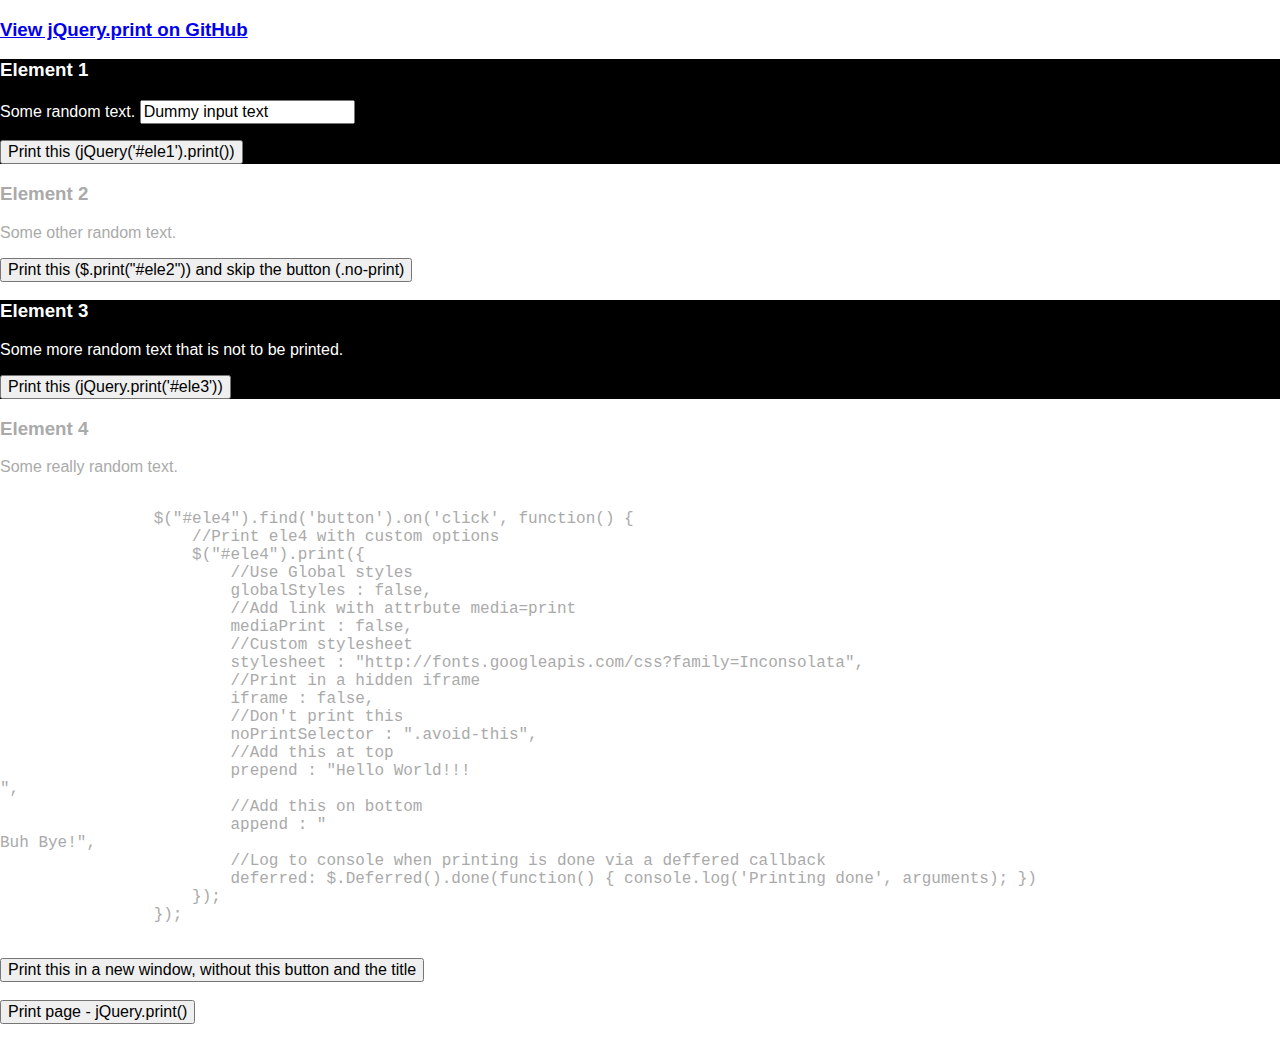
<file: jQuery-Plugin-To-Print-Any-Part-Of-Your-Page-Print/jQuery-Plugin-To-Print-Any-Part-Of-Your-Page-Print/demo/index.html>
<!DOCTYPE html>
<!--[if lt IE 7]>      <html class="no-js lt-ie9 lt-ie8 lt-ie7"> <![endif]-->
<!--[if IE 7]>         <html class="no-js lt-ie9 lt-ie8"> <![endif]-->
<!--[if IE 8]>         <html class="no-js lt-ie9"> <![endif]-->
<!--[if gt IE 8]><!-->
<html class="no-js">
    <!--<![endif]-->
    <head>
        <meta charset="utf-8">
        <meta http-equiv="X-UA-Compatible" content="IE=edge,chrome=1">
        <title>jQuery.Print</title>
        <meta name="description" content="jQuery.print is a plugin for printing specific parts of a page">
        <meta name="viewport" content="width=device-width">
        <link rel="stylesheet" href="css/normalize.min.css">
        <style type='text/css'>
        .a {
            background: black;
            color: white;
        }
        .b {
            color: #aaa;
        }
        </style>
        <!--[if lt IE 9]>
        <script src="js/vendor/html5-3.6-respond-1.1.0.min.js"></script>
        <![endif]-->
    </head>
    <body>
        <!--[if lt IE 9]>
            <p class="chromeframe">You are using an <strong>outdated</strong> browser. Please <a href="http://browsehappy.com/">upgrade your browser</a> or <a href="http://www.google.com/chromeframe/?redirect=true">activate Google Chrome Frame</a> to improve your experience.</p>
        <![endif]-->
        <h3><a href="https://github.com/DoersGuild/jQuery.print" id="view-on-github" class="btn"><span>View jQuery.print on GitHub</span></a></h3>
        <div id="content_holder">
            <div id="ele1" class="a">
                <h3>Element 1</h3>
                <p>
                Some random text.
                <input type="text" value="Dummy input text" />
                </p>
                <button class="print-link no-print" onclick="jQuery('#ele1').print()">
                Print this (jQuery('#ele1').print())
                </button>
            </div>
            <div id="ele2" class="b">
                <h3>Element 2</h3>
                <p>
                Some other random text.
                </p>
                <button class="print-link no-print">
                Print this ($.print("#ele2")) and skip the button (.no-print)
                </button>
            </div>
            <div id="ele3" class="a">
                <h3>Element 3</h3>
                <p class="no-print">
                Some more random text that is not to be printed.
                </p>
                <button class="print-link" onclick="jQuery.print('#ele3')">
                Print this (jQuery.print('#ele3'))
                </button>
            </div>
            <div id="ele4" class="b">
                <h3 class='avoid-this'>Element 4</h3>
                <p>
                Some really random text.
                </p>
                <pre><code>
                $("#ele4").find('button').on('click', function() {
                    //Print ele4 with custom options
                    $("#ele4").print({
                        //Use Global styles
                        globalStyles : false,
                        //Add link with attrbute media=print
                        mediaPrint : false,
                        //Custom stylesheet
                        stylesheet : "http://fonts.googleapis.com/css?family=Inconsolata",
                        //Print in a hidden iframe
                        iframe : false,
                        //Don't print this
                        noPrintSelector : ".avoid-this",
                        //Add this at top
                        prepend : "Hello World!!!<br/>",
                        //Add this on bottom
                        append : "<br/>Buh Bye!",
                        //Log to console when printing is done via a deffered callback
                        deferred: $.Deferred().done(function() { console.log('Printing done', arguments); })
                    });
                });
                </code></pre>
                <button class="print-link avoid-this">
                Print this in a new window, without this button and the title
                </button>
            </div>
            <br/>
            <button class="print-link" onclick="jQuery.print()">
            Print page - jQuery.print()
            </button>
        </div>
        <script src="https://ajax.googleapis.com/ajax/libs/jquery/3.1.1/jquery.min.js"></script>
        <script>
        window.jQuery || document.write('<script src="../bower_components/jquery/dist/jquery.min.js"><\/script>')
        </script>
        <script src="../jQuery.print.js"></script>
        <script type='text/javascript'>
        //<![CDATA[
        jQuery(function($) { 'use strict';
            $("#ele2").find('.print-link').on('click', function() {
                //Print ele2 with default options
                $.print("#ele2");
            });
            $("#ele4").find('button').on('click', function() {
                //Print ele4 with custom options
                $("#ele4").print({
                    //Use Global styles
                    globalStyles : false,
                    //Add link with attrbute media=print
                    mediaPrint : false,
                    //Custom stylesheet
                    stylesheet : "http://fonts.googleapis.com/css?family=Inconsolata",
                    //Print in a hidden iframe
                    iframe : false,
                    //Don't print this
                    noPrintSelector : ".avoid-this",
                    //Add this at top
                    prepend : "Hello World!!!<br/>",
                    //Add this on bottom
                    append : "<br/>Buh Bye!",
                    //Log to console when printing is done via a deffered callback
                    deferred: $.Deferred().done(function() { console.log('Printing done', arguments); })
                });
            });
            // Fork https://github.com/sathvikp/jQuery.print for the full list of options
        });
        //]]>
        </script>
    </body>
</html>
</file>
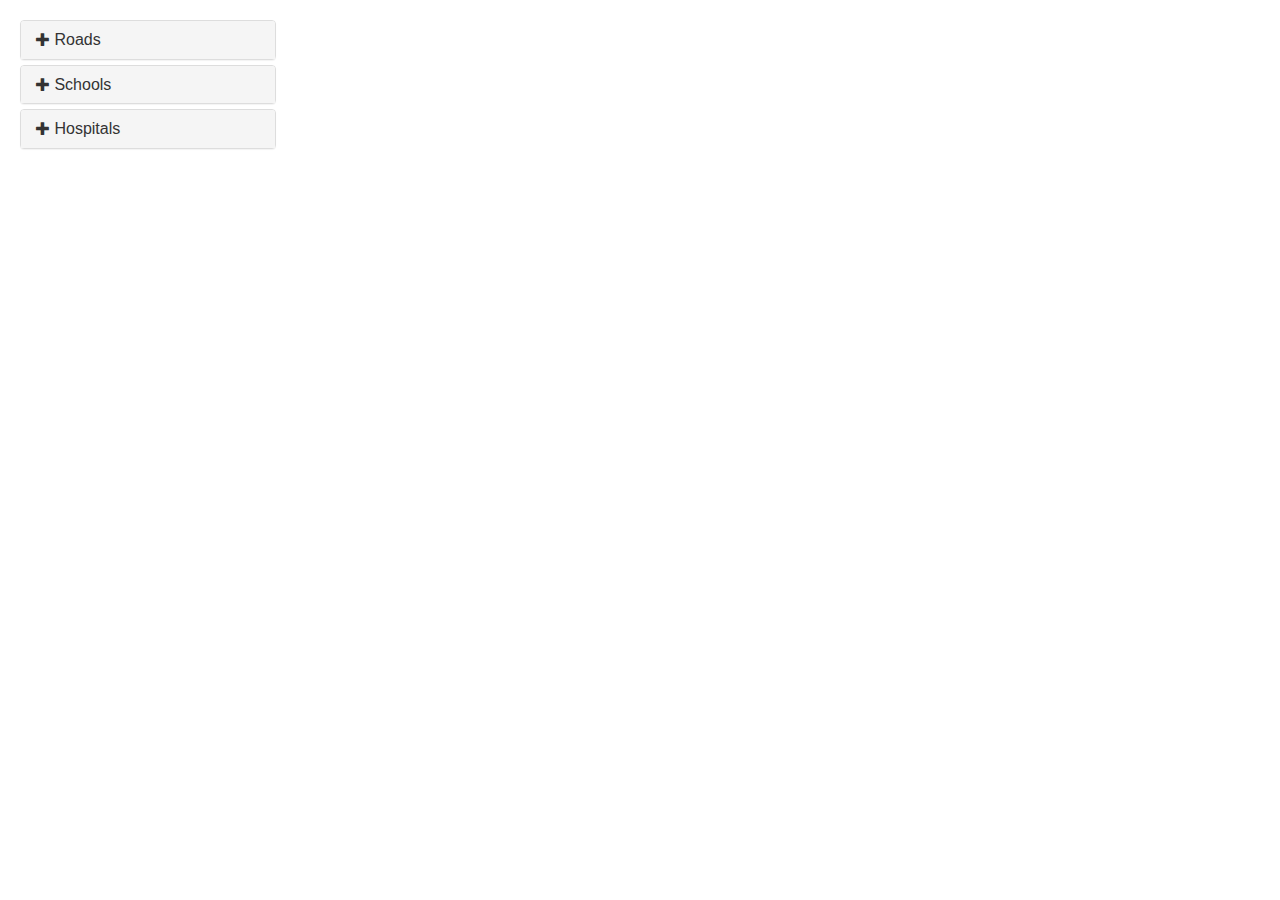
<file: datacatalogue.html>
<!DOCTYPE html>
<html lang="en">
<head>
<meta charset="utf-8">
<meta http-equiv="X-UA-Compatible" content="IE=edge">
<meta name="viewport" content="width=device-width, initial-scale=1">
<title>Example of Bootstrap 3 Accordion with Plus/Minus Icon</title>
<link rel="stylesheet" href="https://maxcdn.bootstrapcdn.com/bootstrap/3.3.7/css/bootstrap.min.css">
<script src="https://ajax.googleapis.com/ajax/libs/jquery/1.12.4/jquery.min.js"></script>
<script src="https://maxcdn.bootstrapcdn.com/bootstrap/3.3.7/js/bootstrap.min.js"></script>
<style type="text/css">
    .bs-example{
    	margin: 20px;
    }
    .panel-title .glyphicon{
        font-size: 14px;
    }
</style>
<script>
    $(document).ready(function(){
        // Add minus icon for collapse element which is open by default
        $(".collapse.in").each(function(){
        	$(this).siblings(".panel-heading").find(".glyphicon").addClass("glyphicon-minus").removeClass("glyphicon-plus");
        });

        // Toggle plus minus icon on show hide of collapse element
        $(".collapse").on('show.bs.collapse', function(){
        	$(this).parent().find(".glyphicon").removeClass("glyphicon-plus").addClass("glyphicon-minus");
        }).on('hide.bs.collapse', function(){
        	$(this).parent().find(".glyphicon").removeClass("glyphicon-minus").addClass("glyphicon-plus");
        });
    });
</script>
</head>
<body>
<div class="bs-example" style="width:20%;">
    <div class="panel-group" id="accordion">
        <div class="panel panel-default">
            <div class="panel-heading">
                <h4 class="panel-title">
                    <a data-toggle="collapse" data-parent="#accordion" href="#collapseOne">
                      <span class="glyphicon glyphicon-plus"></span>
                      Roads
                    </a>
                </h4>
            </div>

            <div id="collapseOne" class="panel-collapse collapse">
              <div class="panel-body">
                  <p>The information and methods of breaking categories of school types below.
                    <a href="https://www.tutorialrepublic.com/css-tutorial/" target="_blank">Learn more.</a>
                  </p>
              </div>
              <ul class="list-group collapse in" id="menuPanelListGroup">
                  <li class="list-group-item librePanelListGroupItem">
                      <a data-toggle="collapse" href="#menuPanelSubListGroup1">
                          <span>By Hierarchy</span>
                          <b class="pull-right glyphicon glyphicon-chevron-right"></b>
                      </a>
                      <ul id="menuPanelSubListGroup1" class="collapse librePanelSubListGroupItem">
                          <li class="list-group-item librePanelListGroupItem">
                            <div class="checkbox">
                              <input id="roads1" type="checkbox" value="">Primary Roads
                            </div>
                          </li>
                          <li class="list-group-item librePanelListGroupItem">
                            <div class="checkbox">
                              <input id="roads2" type="checkbox" value="">Secondary Roads
                            </div>
                          </li>
                          <li class="list-group-item librePanelListGroupItem">
                            <div class="checkbox">
                              <input id="hospitals" type="checkbox" value="">Hospitals
                            </div>
                          </li>
                      </ul>
                  </li>

                  <li class="list-group-item librePanelListGroupItem">
                      <a data-toggle="collapse" href="#menuPanelSubListGroup2">
                        <span>By Condition</span>
                        <b class="pull-right glyphicon glyphicon-chevron-right"></b>
                      </a>
                      <ul id="menuPanelSubListGroup2" class="collapse librePanelSubListGroupItem">
                          <li class="list-group-item librePanelListGroupItem">
                            <div class="checkbox">
                              <input id="roads3" type="checkbox" value="">Paved Roads
                            </div>
                          </li>
                          <li class="list-group-item librePanelListGroupItem">
                            <div class="checkbox">
                              <input id="roads4" type="checkbox" value="">Unpaved Roads
                            </div>
                          </li>
                          <li class="list-group-item librePanelListGroupItem">
                              <div class="checkbox">
                                <input id="roads5" type="checkbox" value="">Dirt Roads
                              </div>
                          </li>
                      </ul>
                  </li>
              </ul>
            </div>

        </div>
        <div class="panel panel-default">
            <div class="panel-heading">
                <h4 class="panel-title">
                    <a data-toggle="collapse" data-parent="#accordion" href="#collapseTwo">
                      <span class="glyphicon glyphicon-plus"></span>
                      Schools
                    </a>
                </h4>
            </div>
            <div id="collapseTwo" class="panel-collapse collapse">
                <div class="panel-body">
                    <p>The information and methods of breaking categories of school types below.
                      <a href="https://www.tutorialrepublic.com/css-tutorial/" target="_blank">Learn more.</a>
                    </p>
                </div>
                <ul class="list-group collapse in" id="menuPanelListGroup">
                    <li class="list-group-item librePanelListGroupItem">
                        <a data-toggle="collapse" href="#menuPanelSubListGroup3">
                            <span>By Hierarchy</span>
                            <b class="pull-right glyphicon glyphicon-chevron-right"></b>
                        </a>
                        <ul id="menuPanelSubListGroup3" class="collapse librePanelSubListGroupItem">
                            <li class="list-group-item librePanelListGroupItem">
                              <div class="checkbox">
                                <input id="schools1" type="checkbox" value="">Primary Schools
                              </div>
                            </li>
                            <li class="list-group-item librePanelListGroupItem">
                              <div class="checkbox">
                                <input id="schools2" type="checkbox" value="">Middle Schools
                              </div>
                            </li>
                            <li class="list-group-item librePanelListGroupItem">
                              <div class="checkbox">
                                <input id="schools3" type="checkbox" value="">Universities
                              </div>
                              <span></span>
                            </li>
                        </ul>
                    </li>
                    <li class="list-group-item librePanelListGroupItem">
                        <a data-toggle="collapse" href="#menuPanelSubListGroup4">
                          <span>By Enrollment</span>
                          <b class="pull-right glyphicon glyphicon-chevron-right"></b>
                        </a>
                        <ul id="menuPanelSubListGroup4" class="collapse librePanelSubListGroupItem">
                            <li class="list-group-item librePanelListGroupItem">
                                <div class="checkbox">
                                  <input id="schools4" type="checkbox" value="">Over 1,000
                                </div>
                            </li>
                            <li class="list-group-item librePanelListGroupItem">
                              <div class="checkbox">
                                <input id="schools5" type="checkbox" value="">Over 500
                              </div>
                            </li>
                            <li class="list-group-item librePanelListGroupItem">
                              <div class="checkbox">
                                <input id="schools6" type="checkbox" value="">Over 100
                              </div>
                            </li>
                        </ul>
                    </li>

                </ul>
            </div>

        </div>

        <div class="panel panel-default">
            <div class="panel-heading">
                <h4 class="panel-title">
                    <a data-toggle="collapse" data-parent="#accordion" href="#collapseThree">
                      <span class="glyphicon glyphicon-plus"></span>
                      Hospitals
                    </a>
                </h4>
            </div>
            <div id="collapseThree" class="panel-collapse collapse">
                <div class="panel-body">
                    <p>The information and methods of breaking categories of school types below.
                      <a href="https://www.tutorialrepublic.com/css-tutorial/" target="_blank">Learn more.</a>
                    </p>
                </div>
                <ul class="list-group collapse in" id="menuPanelListGroup">
                    <li class="list-group-item librePanelListGroupItem">
                        <a data-toggle="collapse" href="#menuPanelSubListGroup5">
                            <span>By Hierarchy</span>
                            <b class="pull-right glyphicon glyphicon-chevron-right"></b>
                        </a>
                        <ul id="menuPanelSubListGroup5" class="collapse librePanelSubListGroupItem">
                            <li class="list-group-item librePanelListGroupItem">
                              <div class="checkbox">
                                <input id="hospitals1" type="checkbox" value="">National
                              </div>
                            </li>
                            <li class="list-group-item librePanelListGroupItem">
                              <div class="checkbox">
                                <input id="hospitals2" type="checkbox" value="">Regional
                              </div>
                            </li>
                        </ul>
                    </li>
                    <li class="list-group-item librePanelListGroupItem">
                        <a data-toggle="collapse" href="#menuPanelSubListGroup6">
                          <span>By Quality</span>
                          <b class="pull-right glyphicon glyphicon-chevron-right"></b>
                        </a>
                        <ul id="menuPanelSubListGroup6" class="collapse librePanelSubListGroupItem">
                            <li class="list-group-item librePanelListGroupItem">
                              <div class="checkbox">
                                <input id="hospitals3" type="checkbox" value="">Advanced
                              </div>
                            </li>
                            <li class="list-group-item librePanelListGroupItem">
                              <div class="checkbox">
                                <input id="hospitals4" type="checkbox" value="">Basics
                              </div>
                            </li>
                        </ul>
                    </li>
                </ul>
            </div>
        </div>
    </div>
</div>
</body>
</html>
</file>
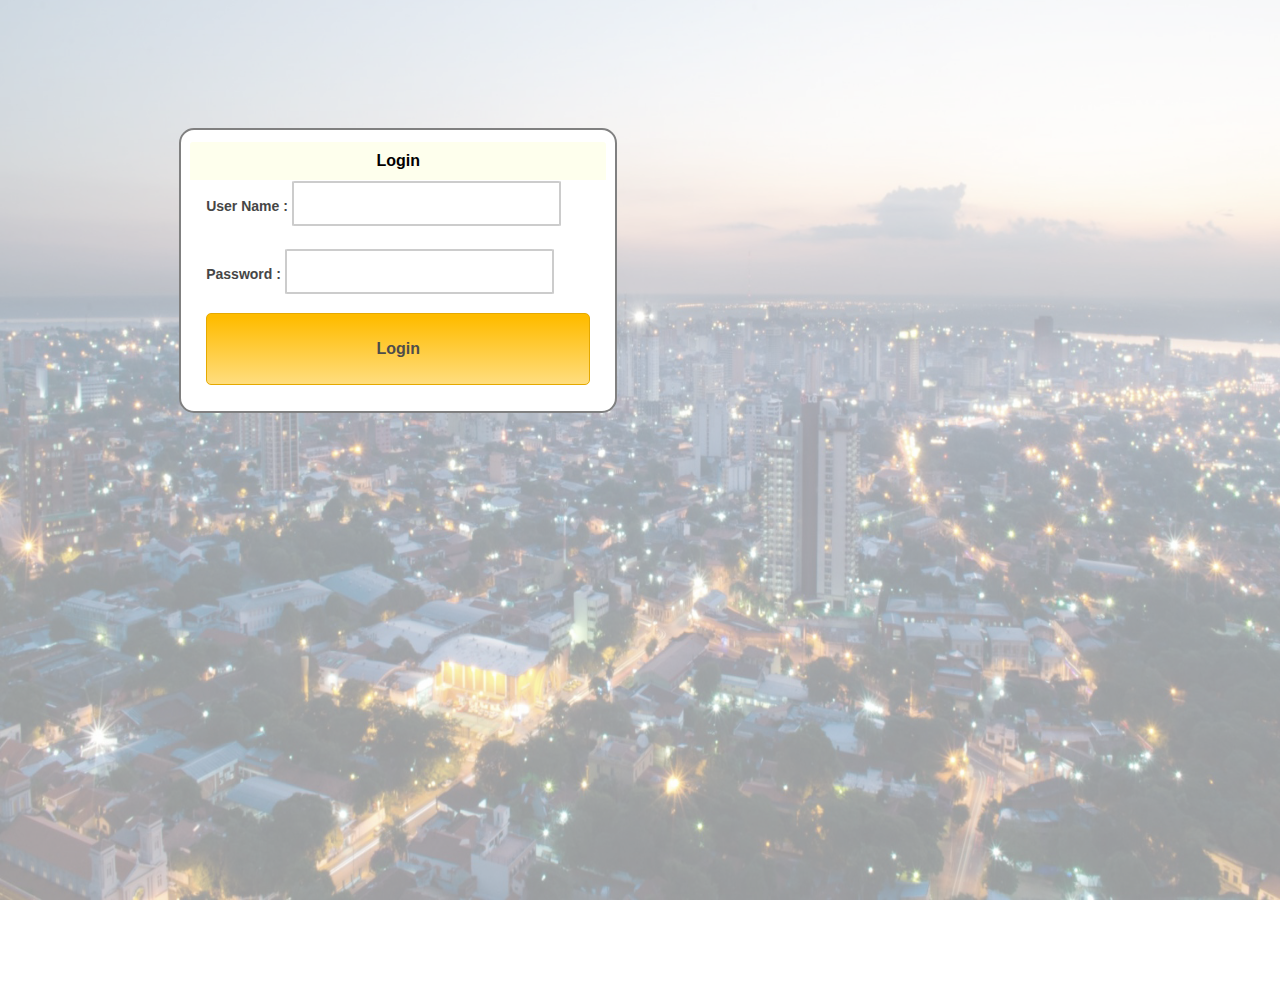
<file: login.html>
<!-- reference:
 https://www.formget.com/javascript-login-form/ -->

<html>
<head>
<title>User Login</title>
<!-- Include CSS File Here -->
<link rel="stylesheet" href="css/style.css"/>
<!-- Include JS File Here -->
<script src="js/login.js"></script>
</head>
<body>
<div class="container">
  <div class="main">
    <h2 class="logintitle" style="font-size:1em;">Login</h2>
    <form id="form_id" method="post" name="myform">
      <label>User Name :</label>
        <input type="text" name="username" id="username"/>
        <br>
      <label>Password :</label>
        <input type="password" name="password" id="password"/>
        <input type="button" value="Login" id="submit" onclick="validate()"/>
    </form>
  </div>
</div>

<div class="imgholder1">
  <img id ="welcomeimage_back" class = "welcomeimage1" src="background_image_cut.jpg">
</div>

</body>
</html>
</file>
<file: css/style.css>
/*This '#' calls the id of the HTML element you wanna control style for*/
/*full details of CSS properties is here.*/

/* Following is the CSS code for the LANDING page */
/* @media screen and (max-width: 320px) { @viewport { width: 320px; } } */

/* Extra small devices (phones, up to 480px) */
@media screen and (max-width: 767px) {
  body or yourdiv element
  {
    font:2em;
  }
}
/* Small devices (tablets, 768px and up) */
/* @media (min-width: 812px) and (max-width: 991px) {
  body or yourdiv element
  {
    font:8em;
  }
} */
/* tablets/desktops and up ----------- */
@media (min-width: 768px) and (max-width:991px) {
  body
  {
       font-size: 2em;
  }
  h1
  {
       font-size:3em;
  }

/*
  body or yourdiv element
  {
    font:16em;
  } */
}
/* large desktops and up ----------- */
/* @media screen and (min-width: 400px) {
  body or yourdiv element
  {
    font: 12em;
  }
} */

/* @media screen and (max-device-width: 480px) {
  h3 { font-size: 1.2em;
} */

/* @media screen and (max-width:1920px){
  body or yourdiv element
  {
    font:20em;
  }
     button.btn btn-default dropdown-toggle{
          width:100%;
     } */

/*
@media only screen and (max-width: 480px) {
     p  {
            font-size: 0.8em / 16px
        }
} */



/* //button text overflow */


body {

}

.legend {
        position:absolute;
        bottom:2%;
        left:26%;
        width:12%;
        height:25%;
        font-family: Arial, sans-serif;
        font-weight: lighter;
        color:white;
        background-color: rgba(171, 150, 150, .4);
        padding: 1%;
        margin: 1%;
        border: 1.5px solid #f07f30;
        z-index: 100;
      }

.top{
  position:absolute;
  height:10%;
  top:0;
  width:100%;
  background-color: white;
}
.heading {
  position:absolute;
  height:75px;
  top:5%;
  left:5px;
  z-index:150;
}

#fade-in {
  position: relative;
  left: 1%;
  top: 0;
  font-family: 'Roboto', sans-serif;
  font-weight: lighter;
  font-size: 2em;
  z-index: 10;

  opacity:0.8;
  -webkit-animation:fadeIn ease-in 1;
  -moz-animation:fadeIn ease-in 1;
  animation:fadeIn ease-in 1;

  -webkit-animation-fill-mode:forwards;
  -moz-animation-fill-mode:forwards;
  animation-fill-mode:forwards;

  -webkit-animation-duration:1s;
  -moz-animation-duration:1s;
  animation-duration:1s;

  -webkit-animation-delay: 0.6s;
  -moz-animation-delay: 0.6s;
  animation-delay: 0.6s;
}

#x {
  color:#F51A13;
  font-weight:bold;
}

#logo{
  position:absolute;
  right:6%;
  height:6%;
  top:1.5%;
  opacity:1;
  z-index:20;
}

#loginicon {
  position:absolute;
  top:1%;
  left:87.5%;
  height:22px;
  width:22px;
}

.loginedtext {
  position:absolute;
  top:1%;
  left:89.5%;
  font-family: 'Roboto', sans-serif;
  font-weight:lighter;
  font-size: 14px;
}

#accountname {
  font-family: 'Roboto Condensed', sans-serif;
  font-weight:bold;
}

#loginbutton {
  position:absolute;
  top:5.8%;
  left:87%;
  font-family: 'Roboto', sans-serif;
  font-weight: lighter;
  font-size: 12px;
}

#signupbutton {
  position:absolute;
  top:5.8%;
  left:91%;
  font-family: 'Roboto', sans-serif;
  font-weight: lighter;
  font-size: 12px;
}

/* For background images to hold the whole full page and not distorted,
which is essentially crop off the excess part, create a div to hold the image */
.imgholder1{
  position:absolute;
  width:100%;
  height:100%;
  bottom:0;
  overflow:hidden;
}

.welcomeimage1 {
  position:absolute;
  padding: 0;
  display: block;
  width:100%;
  height:100%;
  overflow:hidden;

  /* top:0;
  left:0; */

  margin: 0 auto;
  -webkit-background-size: cover;
  -moz-background-size: cover;
  -o-background-size: cover; */
  background-size: cover;

  opacity:0.4;
  filter: grayscale(20%);
  z-index: 0;
}

.welcomeimage_mode {
  position:absolute;
  padding: 0;
  display: block;
  /* top:0;
  left:0; */
  margin: 0 auto;
  -webkit-background-size: cover;
  -moz-background-size: cover;
  -o-background-size: cover; */
  background-size: cover;

  opacity:0.4;
  filter: grayscale(20%);
  z-index: 0;
}

.imgholder{
  position:absolute;
  width:100%;
  height:100%;
  overflow:hidden;
}

.welcomeimage {
  position:absolute;
  padding: 0;
  display: block;
  /* top:0;
  left:0; */
  margin: 0 auto;
  -webkit-background-size: cover;
  -moz-background-size: cover;
  -o-background-size: cover; */
  background-size: cover;

  opacity:0.8;
  filter: grayscale(10%);
  z-index: 0;
}

#slogantext{
  position: absolute;
  align-self: center;
  top:17.8%;
  left:34%;
  /*font-style: italic;*/
  font-family: 'Roboto', sans-serif;
  font-weight: lighter;
  font-size: 1.5em;
  color:inherit;
  z-index:10;
}

#slogantext1{
  position: absolute;
  align-self: center;
  top:46%;
  left:30%;
  /*font-style: italic;*/
  font-family: 'Roboto', sans-serif;
  font-weight: lighter;
  font-size: 1.5em;
  color:inherit;
  z-index:10;
}

#explorebutton {
  position:absolute;
  top:42%;
  width:18%;
  left:32%;
  font-family: 'Roboto Condensed', sans-serif;
  font-weight: bolder;
  /* font-size: 0.6em; */
  color:inherit;
  z-index: 10;
}

#learnmorebutton {
  position:absolute;
  top:42%;
  width:18%;
  left:56%;
  font-family: 'Roboto Condensed', sans-serif;
  font-weight: bolder;
  /* font-size: 0.6em; */
  color:inherit;
  z-index: 10;
}

#countrybutton {
  position:absolute;
  top:64%;
  width:28%;
  left:32%;
  font-family: 'Roboto Condensed', sans-serif;
  font-weight: bolder;
  font-size: 1em;
  color:inherit;
  z-index: 10;
}

#transborderbutton {
  position:absolute;
  top:64%;
  width:36%;
  left:62%;
  font-family: 'Roboto Condensed', sans-serif;
  font-weight: bolder;
  font-size: 1em;
  color:inherit;
  z-index: 10;
}




/* Following is the code for the 001-2 FEATURES PAGE */
/* .middle-fpage{
  background-color: #fffff0;
  position:relative;
  height:100%;
  bottom:0;
  display: block;
} */
.title-fpage{
  margin:auto;
  top:5%;
  max-width:30%;
  padding:4%;
  text-align: center;
  /* background-color: #BFC9CA; */
}
.card-deck{
  position:relative;
  margin:auto;
  width:72%;
  padding:2%;
  /* background-color: #BFC9CA; */
}
.card{
  position:relative;
  max-width:25%;
  left:8%;
  display: inline-block;
}

.description-fpage{
  font-size: 14px;
}

/* .card-text{
  font-size: 12px;
} */


/* following is the code for the 001-3 MAP GALLERY PAGE */
.imgholder-gpage{
  position:absolute;
  width:100%;
  height:100%;
  overflow:hidden;
}
.image-gpage {
  position:absolute;
  padding: 0;
  display: block;
  /* top:0;
  left:0; */
  margin: 0 auto;
  -webkit-background-size: cover;
  -moz-background-size: cover;
  -o-background-size: cover; */
  background-size: cover;

  opacity:0.4;
  filter: grayscale(60%);
  z-index: 0;
}

.card-gpage{
  position:relative;
  max-height:15%;
  padding:1%;
  margin:auto;
  margin-bottom:10%;
  display: inline-block;
  background-color: #ffffff;
}
/* .btn btn-primary{

} */

/* following is the code for the 002 SELECTION PAGE */
#navbar{
  /* background-color: #F0B27A; */
  /* color:white; */
}
#x1 {
  color:#F51A13;
  font-weight:bold;
}
#logo-sel{
  position:absolute;
  height:80%;
  top:10%;
  right:2%;
  z-index:15;
}

.leftcol{
  position:absolute;
  left:0;
  width:20%;
  height:94.2%;
  bottom:0;
  padding:2%;
  z-index:-10;
  background-color: #D7DBDD;
  display:none;
}
.searchbox{
  position:relative;
  top:10%;
  left:3%;
}
#searchbar{
  position:relative;
  top:10%;
}
#sbutton-selpage{

}
#indicatorbar{
  position:relative;
  top:40%;
  left:3%;
}

/* .buttons{
  position:absolute;
  top:85%;
  width:30%;
  z-index:10;
} */

#results{
  position:relative;
  top:10%;
}

#buttons-sel{
  position:absolute;
  bottom:8%;
  left:4%;
  width:30%;
  z-index:10;
}

#launchbutton{
  /* position:relative;
  bottom:15%;
  width:20%;
  left:3%; */

  /* position:absolute;
  top:64%;
  width:28%;
  left:32%; */


  position:relative;
  top:90%;
  width:55%;
  left:3%;
  font-family: 'Roboto Condensed', sans-serif;
  font-weight: bolder;
  font-size: 0.6em;
  color:white;
  z-index: 10;
}

#resetbutton{
  /* position:relative;
  bottom:15%;
  width:20%;
  left:12%; */
  position:relative;
  top:90%;
  width:55%;
  left:3%;
  font-family: 'Roboto Condensed', sans-serif;
  font-weight: bolder;
  font-size: 0.6em;
  color:white;
  z-index: 10;
}

#map-selpage{
  position:absolute;
  top:5.8%;
  right:0;
  width:55%;
  height:94.2%;
  z-index:-10;
}


#map-selpage3{
  position:absolute;
  top:5.8%;
  right:5%;
  width:23%;
  height:94.2%;
  z-index:-10;
}

#map-selpage2{
  position:absolute;
  top:5.8%;
  right:27%;
  width:23%;
  height:94.2%;
  z-index:-10;
}

#map-selpage1{
  position:absolute;
  top:5.8%;
  right:54%;
  width:23%;
  z-index:-10;
  height:94.2%;
}

/* Following is the middle column  */
.middlecol{
  position:absolute;
  left:0;
  width:45%;
  top:9%;
  padding:3%;
  margin:2%;
}

/* //below are content for the selection page */
#introtext{
  /* position: absolute;
  align-self: center;
  top:17.8%;
  left:34%; */
  /*font-style: italic;*/
  font-family: 'Roboto', sans-serif;
  font-weight: lighter;
  font-size: 0.8em;
  color:inherit;
  z-index:10;
}


/* Following is the mapping page */
/* Set the proportion of the page right */
body {
  margin: auto auto;
  width: 100%;
  height: 100%;
  overflow: hidden;
  min-width: 1020px;
  word-wrap: break-word;

  -webkit-touch-callout: none;
  -webkit-user-select: none;

}

/* div .container{
  width: 1000px;
  margin: auto auto;
} */

.leftcol-map{
  position:absolute;
  left:0;
  width:36%;
  height:92%;
  bottom:0;
  font-family: 'Roboto', sans-serif;
  font-weight: lighter;
  /* font-size: 14px; */
  padding:1%;
  z-index:-10;
}

#mapcontrol-mappage{
  color:#fff;
  position:relative;
  left:44%;
}

#map-mappage{
  position:absolute;
  bottom:0;
  right:0;
  width:65%;
  height:94%;
  z-index:-20;
}
.countryprofile{
  position:relative;
  display:inline;
  top:8%;
  left:2%;
}
#nationalflag{
  position:relative;
  width:40%;
  top:26%;
  left:0;
}

.legend {
        position:absolute;
        bottom:6%;
        left:36%;
        width:40%;
        /* height:20%; */
        font-family: Arial, sans-serif;
        font-weight: lighter;
        color:white;
        background-color: rgba(150, 150, 150, .4);
        padding: 15px;
        margin: 10px;
        border: 1px solid #2874A6;
        z-index: 70;
      }

      .label1{
        display:inline-block;
        font-weight: lighter;
        font-size: 0.8em;
      }

      #fill1{
        position:relative;
        right:5px;
        background-color:#F5B041;
        height:4px;
        width:20px;
      }

      #fill2{
        position:relative;
        right:5px;
        background-color:#212F3D;
        height:4px;
        width:20px;
      }

      #fill3{
        position:relative;
        right:5px;
        background-color:#839192;
        height:4px;
        width:20px;
      }

      #fill4{
        position:relative;
        right:5px;
        background-color:#212F3D;
        height:4px;
        width:20px;
      }

      #fill5{
        position:relative;
        right:5px;
        background-color:#fff01A;
        height:4px;
        width:20px;
      }

      #fill6{
        position:relative;
        right:5px;
        background-color:#F8C471;
        border-color:#7B241C;
        /* height:4px;
        width:20px; */
        width: 10px;
        height: 10px;
        -webkit-border-radius: 5px;
        -moz-border-radius: 5px;
        border-radius: 5px;
        /* background: red; */
      }

      #fill7{
        position:relative;
        right:5px;
        background-color:#2471A3;
        border-color:#154360;
        /* height:4px;
        width:20px; */
        width: 10px;
        height: 10px;
        -webkit-border-radius: 5px;
        -moz-border-radius: 5px;
        border-radius: 5px;
        /* background: red; */
      }

      #fill8{
        position:relative;
        right:5px;
        background-color:#197085;
        border-color:#197085;
        /* height:4px;
        width:20px; */
        width: 10px;
        height: 10px;
        -webkit-border-radius: 5px;
        -moz-border-radius: 5px;
        border-radius: 5px;
        /* background: red; */
      }

      #fill9{
        position:relative;
        right:5px;
        background-color:#007085;
        border-color:#007085;
        /* height:4px;
        width:20px; */
        width: 10px;
        height: 10px;
        -webkit-border-radius: 5px;
        -moz-border-radius: 5px;
        border-radius: 5px;
        /* background: red; */
      }



      #fill10{
        position:relative;
        right:5px;
        background-color:#5DADE2;
        border-color:#5DADE2;
        /* height:4px;
        width:20px; */
        width: 10px;
        height: 10px;
        -webkit-border-radius: 5px;
        -moz-border-radius: 5px;
        border-radius: 5px;
        /* background: red; */
      }

      #fill12{
        position:relative;
        right:5px;
        background-color:#237000;
        border-color:#237000;
        /* height:4px;
        width:20px; */
        width: 10px;
        height: 10px;
        -webkit-border-radius: 5px;
        -moz-border-radius: 5px;
        border-radius: 5px;
        /* background: red; */
      }


      #ramptitle {
        position:absolute;
        bottom:9.5%;
        right:26%;
        z-index:70;
      }

      #coloramp_uhi {
              position:absolute;
              bottom:7%;
              right:25%;
              width:19%;
              height:1.85%;
              background: red; /* For browsers that do not support gradients */
              background: -webkit-linear-gradient(left, darkblue,blue,lightblue,white); /* For Safari 5.1 to 6.0 */
              background: -o-linear-gradient(right, darkblue,blue,lightblue,white); /* For Opera 11.1 to 12.0 */
              background: -moz-linear-gradient(right, darkblue,blue,lightblue,white); /* For Firefox 3.6 to 15 */
              background:linear-gradient(to right, darkblue,blue,lightblue,white);
              font-family: Arial, sans-serif;
              font-weight: lighter;
              color:white;
              /*background-color: rgba(171, 150, 150, .4);*/
              /*padding: 15px;*/
              margin: 10px;
              border: 1px solid #5d6d7e;
              z-index: 70;
      }

      #ramptitle1 {
        position:absolute;
        bottom:9.5%;
        right:26%;
        z-index:70;
      }

      #coloramp_uhi1 {
              position:absolute;
              bottom:7%;
              right:25%;
              width:19%;
              height:1.85%;
              background: red; /* For browsers that do not support gradients */
              background: -webkit-linear-gradient(left, red,darkorange,orange,yellow); /* For Safari 5.1 to 6.0 */
              background: -o-linear-gradient(right, red,darkorange,orange,yellow); /* For Opera 11.1 to 12.0 */
              background: -moz-linear-gradient(right, red,darkorange,orange,yellow); /* For Firefox 3.6 to 15 */
              background:linear-gradient(to right, red,darkorange,orange,yellow);
              font-family: Arial, sans-serif;
              font-weight: lighter;
              color:white;
              /*background-color: rgba(171, 150, 150, .4);*/
              /*padding: 15px;*/
              margin: 10px;
              border: 1px solid #5d6d7e;
              z-index: 70;
      }


/* .yearchange{
    position: absolute;
    bottom: 5%;
    right: 5%;
    z-index: 15;
} */


/*
#hoverover_addon {
    visibility: hidden;
    width: 120px;
    background-color: lightblue;
    color: #fff;
    font-size: 10px;
    text-align: center;
    border-radius: 6px;
    padding: 5px 0;

    position: absolute;
    z-index: 1;
}

#addon_title:hover #hoverover_addon {
    visibility: visible;
}
#addon_title{
    display:inline;
}
#addon_info{
    display:inline;
} */

.leftcol-map h3{
  color:#fff;
  font-size: 18px;
}

.leftcol-map h4{
  color:#fff;
  font-size: 16px;
}

#datatopictitle{
  font-size: 18px;
  color:#000000;
}

#hoverover1 {
    visibility: hidden;
    width: 120px;
    background-color: black;
    color: #fff;
    font-size: 10px;
    text-align: center;
    border-radius: 6px;
    padding: 5px 0;

    position: absolute;
    z-index: 1;
}

#roadstitle1:hover #hoverover1 {
    visibility: visible;
}

#hoverover2 {
    visibility: hidden;
    width: 120px;
    background-color: black;
    color: #fff;
    font-size: 10px;
    text-align: center;
    border-radius: 6px;
    padding: 5px 0;

    position: absolute;
    z-index: 1;
}

#roadstitle2:hover #hoverover2 {
    visibility: visible;
}

#hoverover3 {
    visibility: hidden;
    width: 120px;
    background-color: black;
    color: #fff;
    font-size: 10px;
    text-align: center;
    border-radius: 6px;
    padding: 5px 0;

    position: absolute;
    z-index: 1;
}

#roadstitle3:hover #hoverover3 {
    visibility: visible;
}

#hoverover4 {
    visibility: hidden;
    width: 120px;
    background-color: black;
    color: #fff;
    font-size: 10px;
    text-align: center;
    border-radius: 6px;
    padding: 5px 0;

    position: absolute;
    z-index: 1;
}

#roadstitle4:hover #hoverover4 {
    visibility: visible;
}

#hoverover5 {
    visibility: hidden;
    width: 120px;
    background-color: black;
    color: #fff;
    font-size: 10px;
    text-align: center;
    border-radius: 6px;
    padding: 5px 0;

    position: absolute;
    z-index: 1;
}

#roadstitle5:hover #hoverover5 {
    visibility: visible;
}

#hoverover6 {
    visibility: hidden;
    width: 120px;
    background-color: black;
    color: #fff;
    font-size: 10px;
    text-align: center;
    border-radius: 6px;
    padding: 5px 0;

    position: absolute;
    z-index: 1;
}

#roadstitle6:hover #hoverover6 {
    visibility: visible;
}


/* THE STYLE FOR THE ACCORDIONS */
/* .bs-example2{
  background-color: lightyellow;
  padding:1%;
} */

/* .panel-group{
  background-color: lightgreen;
} */

#accordion{
  width:100%;

}



#accordion1{
  opacity: 0.3;
}

#accordion2{
  opacity: 0.3;
}

.buttons-map{
  position:relative;
  top:7%;
}

#launchbutton-map{
  position:relative;
  width:80%;
  left:3%;
}

#resetbutton-map{
  position:relative;
  top:10%;
  width:80%;
  left:3%;
}

/* .active {
    background: #f00;
} */

/* .gapshow{
  position:absolute;
  top:9%;
  right:4%;
  z-index: 10;
} */

/* STYLE FOR THE MAP POPUPS */
/* https://stackoverflow.com/questions/12606141/how-would-i-customise-the-look-and-feel-of-the-leaflet-popup?rq=1 */
/*
.custom-popup {
  position: absolute;
  left: 10px;
  bottom: 10px;
  z-index: 15;
} */

.custom-popup .leaflet-popup-content-wrapper {

  width:200px;
  background:#2c3e50;
  color:#fff;
  font-size:12px;
  font-family: 'Roboto', sans-serif;
  font-weight: lighter;
  line-height:24px;
  padding:2%;
  max-width:400px;
  }
.custom-popup .leaflet-popup-content-wrapper a {
  color:rgba(255,255,255,0.5);
  }
.custom-popup .leaflet-popup-tip-container {
  width:3px;
  height:0px;
  background:#D4E6F1;
  }
.custom-popup .leaflet-popup-tip {
  border-left:15px solid transparent;
  border-right:15px solid transparent;
  border-top:15px solid transparent;
  /* border-top:15px solid #2c3e50; */
  border-bottom:15px solid transparent;
  }



  .custom-popup1 .leaflet-popup-content-wrapper {

    width: 200px;
    background:#3498DB;
    color:#fff;
    font-size:12px;
    font-family: 'Roboto', sans-serif;
    font-weight: lighter;
    line-height:24px;
    padding:2%;
    max-width:400px;
    }
  .custom-popup1 .leaflet-popup-content-wrapper a {
    color:rgba(255,255,255,0.5);
    }
  .custom-popup1 .leaflet-popup-tip-container {
    width:3px;
    height:0px;
    background:#2c3e50;
    }
  .custom-popup1 .leaflet-popup-tip {
    border-left:15px solid transparent;
    border-right:15px solid transparent;
    border-top:15px solid transparent;
    /* border-top:15px solid #2c3e50; */
    border-bottom:15px solid transparent;
    }
/*
.popupCustom .leaflet-popup-tip,
.popupCustom .leaflet-popup-content-wrapper {
    background: #e0e0e0;
    color: #234c5e;
} */

#rightcol-map{
  position:absolute;
  right:0;
  width:36%;
  top:5.8%;
  height:95%;
  border-bottom-left-radius: 25px;
  font-family: 'Roboto', sans-serif;
  font-weight: lighter;
  background-color: #428bca;
  opacity: 0.9;
  padding:1%;
  z-index:-10;
}

#gapresetbutton{
  position:relative;
  width:40%;
  left:3%;
}

#gaplearnbutton{
  position:relative;
  width:40%;
  left:15%;
}

#rightcol-map h3{
  color:#fff;
  /* font-weight: bolder; */
  /* font-weight: 200; */
  font-size: 18px;
  /* font-size: 15px; */
}

#rightcol-map h4{
  color:#fff;
  /* font-weight: bolder; */
  /* font-weight: 200; */
  font-size: 16px;
  /* font-size: 14px; */
}

/* #gaptopicbar{
  position:absolute;
  display: inline;
  width:80%;
  top:20%;
} */
/* #gaptypebar{
  position:absolute;
  display: inline;
  width:80%;
  top:20%;
  left:21%;
} */
/* #gaptopicbutton1{
  width:45%;
} */
#gaptypebutton1{
  width:45%;
}

/* #gapresetbar{
  position:absolute;
  margin: auto;
  width:80%;
  top:25%;
} */
#gapresetbutton1{
  width:45%;
}
#gaplearnmorebar{
  position:absolute;
  margin: auto;
  width:80%;
  top:25%;
  left:51%;
}
#gaplearnmorebutton{
  width:45%;
}


/* THE PUBLIC HEALTH GAP BARS */
/* #gaptypebar2{
  position:absolute;
  display: inline;
  width:80%;
  top:35%;
  left:21%;
} */
/* #gaptopicbutton1{
  width:45%;
} */
#gaptypebutton1{
  width:45%;
}
#gapresetbutton1{
  width:45%;
}
#gaptypebutton2{
  width:45%;
}
#gapresetbutton2{
  width:45%;
}
#gaptypebutton3{
  width:45%;
}
#gapresetbutton3{
  width:45%;
}
#gaptypebutton4{
  width:45%;
}
#gapresetbutton4{
  width:45%;
}


#gaplearnmorebar2{
  position:absolute;
  margin: auto;
  width:80%;
  top:40%;
  left:51%;
}
#gaplearnmorebutton{
  width:45%;
}


#pdfbar{
  position:absolute;
  display: inline;
  width:80%;
  top:92%;
  left:4%;
}
#excelbar{
  position:absolute;
  display: inline;
  width:80%;
  top:92%;
  left:50%;
}
#pdfbutton{
  width:50%;
}
#tablebutton{
  width:50%;
}

/* easyprint */
.easyPrintHolder .a3CssClass {
            background-image: url([data-uri]);
            transform: rotate(-90deg);
        }

#topbuttons-mappage{
  position:absolute;
  /* top:8%; */
  top:20%;
  width:80%;
  left:20%;
}

/* .basemapbar{
  position:relative;
  display:inline;
  left:2%;
  z-index: 15;
}
.scalebar{
  position:relative;
  display:inline;
  left:2%;
  z-index: 15;
}
.heatmapbar{
  position:relative;
  display:inline;
  top:2%;
  left:2%;
  z-index: 15;
} */

/* #printmapbutton{
  position:absolute;
  top:8%;
  left:80%;
  width:6%;
  z-index: 10;
} */


/* #gapshowbutton{
  position:absolute;
  bottom:84%;
  left:91.5%;
  width:7%;
  z-index: 10;
} */

/* .layersonmap{
  position:absolute;
  top:7%;
  right:6%;
  z-index: 15;
} */


/* Following is the data catalogue */
@import "compass/css3";

/* // only for presentation purposes */

.container {
  font-family: 'Source Sans Pro', sans-serif;
  position: relative;
  left: 14%;
  top: 12%;
}

h1 {
  padding-bottom: 0;
  margin-bottom: 0;
}

h3 {
  margin-top: 0;
  font-weight: 300;
}

.container {
  width: 40em;
  margin: 10px auto;
}

// main level

.ac-label {
  font-weight: 700;
  position: relative;
  padding: .5em 1em;
  margin-bottom: .5em;
  display: block;
  cursor: pointer;
  background-color: whiteSmoke;
  transition: background-color .15s ease-in-out;
}

.ac-input:checked + label, .ac-label:hover {
  background-color: #999;
}

.ac-label:after, .ac-input:checked + .ac-label:after {
  content: "+";
  position: absolute;
  display: block;
  right: 0;
  top: 0;
  width: 2em;
  height: 100%;
  line-height: 2.25em;
  text-align: center;
  background-color: #e5e5e5;
  transition: background-color .15s ease-in-out;
}

.ac-label:hover:after, .ac-input:checked + .ac-label:after {
  background-color: #b5b5b5;
}

.ac-input:checked + .ac-label:after {
  content: "-";
}

.ac-input {
  display: none;
}

// the magic

.ac-text, .ac-sub-text {
  opacity: 0;
  height: 0;
  margin-bottom: .5em;
  transition: opacity .5s ease-in-out;
  overflow: hidden;
}

.ac-input:checked ~ .ac-text, .ac-sub .ac-input:checked ~ .ac-sub-text {
  opacity: 1;
  height: auto;
}

// sub-level

.ac-sub .ac-label {
  background: none;
  font-weight: 600;
  padding: .5em 2em;
  margin-bottom: 0;
}

.ac-sub .ac-label:checked {
  background: none;
  border-bottom: 1px solid whitesmoke;
}

.ac-sub .ac-label:after, .ac-sub .ac-input:checked + .ac-label:after {
  left: 0;
  background: none;
}

.ac-sub .ac-input:checked + label, .ac-sub .ac-label:hover {
  background: none;
}

.ac-sub-text {
  padding: 0 1em 0 2em;
}



/* .topbar{
  position:absolute;
  top:0;
  width:100%;
  height:3%;
  background-color: #85C1E9;
  z-index:30;
} */

/* .nav{
  position:relative;
  left: 47%;
  top:170px;
  z-index:30;
  color:white;
}

.nav a {
  color:white;
  font-family: 'Roboto', sans-serif;
  font-weight: bolder;
  font-size: 16px;
}

.page0 {
  position:absolute;
  top:3%;
  width:100%;
  height:1350px;
  background: url(http://www.telegraph.co.uk/content/dam/Travel/Destinations/South%20America/Paraguay/Paraguay---overview---capital-city-xlarge.jpg) center center / cover no-repeat;
} */


/*background and scroll button*/
/* section {
  position: relative;
  width: 100%;
  height: 900px;
}
section::after {
  position: absolute;
  bottom: 0;
  left: 0;
  content: '';
  width: 100%;
  height: 1000px;
  background: -webkit-linear-gradient(top,rgba(0,0,0,0) 0,rgba(0,0,0,.5) 80%,rgba(0,0,0,.7) 100%);
  background: linear-gradient(to bottom,rgba(0,0,0,0) 0,rgba(0,0,0,.6) 80%,rgba(0,0,0,.7) 100%);
}


.demo a {
  position: absolute;
  bottom: 80px;
  left: 50%;
  z-index: 2;
  display: inline-block;
  -webkit-transform: translate(0, -50%);
  transform: translate(0, -50%);
  color: #fff;
  font : normal 400 20px/1 'Josefin Sans', sans-serif;
  letter-spacing: .1em;
  text-decoration: none;
  transition: opacity .3s;
}
.demo a:hover {
  opacity: .5;
}

#title {
  position: absolute;
  align-self: center;
  top:4%;
  left:34%;
  font-family: 'Roboto', sans-serif;
  font-weight: bolder;
  font-size: 42px;
  color:white;
  z-index:50;
}

#section03 a {
  padding-top: 60px;
}

/*this controls the scroll icon*/
#section03 a span {
  position: absolute;
  bottom: 100px;
  left: 40%;
  width: 46px;
  height: 46px;
  margin-left: -23px;
  border: 1px solid #fff;
  border-radius: 100%;
  box-sizing: border-box;
}

#section03 a span::after {
  position: absolute;
  bottom: 50%;
  left: 50%;
  content: '';
  width: 16px;
  height: 16px;
  margin: -12px 0 0 -8px;
  border-left: 1px solid #fff;
  border-bottom: 1px solid #fff;
  -webkit-transform: rotate(-45deg);
  transform: rotate(-45deg);
  box-sizing: border-box;
}
#section03 a span::before {
  position: absolute;
  bottom: 0;
  left: 0;
  z-index: -1;
  content: '';
  width: 44px;
  height: 44px;
  box-shadow: 0 0 0 0 rgba(255,255,255,.1);
  border-radius: 100%;
  opacity: 0;
  -webkit-animation: sdb03 3s infinite;
  animation: sdb03 3s infinite;
  box-sizing: border-box;
}

/*Here are the other pages*/
/* .page1 {
  position:relative;
  width:100%;
  height:1000px;
}

.page2 {
  position:relative;
  width:100%;
  height:1000px;
}

.page3 {
  position:relative;
  width:100%;
  height:1000px;
} */

/*.custom-popup .leaflet-popup-content-wrapper {
  background:#2c3e50;
  color:#fff;
  font-size:16px;
  line-height:24px;
  }
.custom-popup .leaflet-popup-content-wrapper a {
  color:rgba(255,255,255,0.5);
  }
.custom-popup .leaflet-popup-tip-container {
  width:30px;
  height:15px;
  }
.custom-popup .leaflet-popup-tip {
  border-left:15px solid transparent;
  border-right:15px solid transparent;
  border-top:15px solid #2c3e50;*/

  @import url(http://fonts.googleapis.com/css?family=Raleway);
  h2.logintitle{
  background-color: #FEFFED;
  padding: 10px 11px;
  margin: -3px -16px;
  text-align:center;
  border-radius: 3px 3px 0 0;
  }
  hr{
  margin: 10px -50px;
  border: 0;
  border-top: 1px solid #ccc;
  margin-bottom: 40px;
  }
  div.container{
  width: 100%;
  height: 100%;
  margin: auto;
  font-family: 'Roboto', sans-serif;
  font-weight: lighter;
  }
  div.main{
  width: 30%;
  position: relative;
  /* left: 10%; */
  margin: auto;
  padding: 15px 25px 10px;
  border: 2px solid gray;
  border-radius: 15px;
  background-color: #ffffff;
  /* opacity: 1; */
  font-family: 'Roboto', sans-serif;
  font-weight: lighter;
  float:left;
  margin-top:20px;
  z-index:10;
  }

  #welcomeimage_back{
    /* width: 100%; */
    height: 100%;
  }


  input[type=text],input[type=password]{
  width: 70%;
  height: 5%;
  padding: 1%;
  margin-bottom: 5%;
  margin-top: 1%;
  border: 2px solid #ccc;
  color: #1A58FB;
  font-size: 1.5em;
  border-radius: 1%;
  }

  input[type=button]{
  height: 8%;
  font-size: 1.5em;
  border-radius: 2%;
  }

  label{
  color: #464646;
  text-shadow: 0 1px 0 #fff;
  font-size: 14px;
  font-weight: bold;
  }
  center{
  font-size:2em;
  }
  .note{
  color:red;
  }
  .valid{
  color:green;
  }
  .back{
  text-decoration: none;
  border: 1px solid rgb(0, 143, 255);
  background-color: rgb(0, 214, 255);
  padding: 3px 20px;
  border-radius: 2px;
  color: black;
  }
  input[type=button]{
  font-size: 16px;
  background: linear-gradient(#ffbc00 5%, #ffdd7f 100%);
  border: 1px solid #e5a900;
  color: #4E4D4B;
  font-weight: bold;
  cursor: pointer;
  width: 100%;
  border-radius: 5px;
  padding: 10px 0;
  outline:none;
  }
  input[type=button]:hover{
  background: linear-gradient(#ffdd7f 5%, #ffbc00 100%);
  }
</file>
